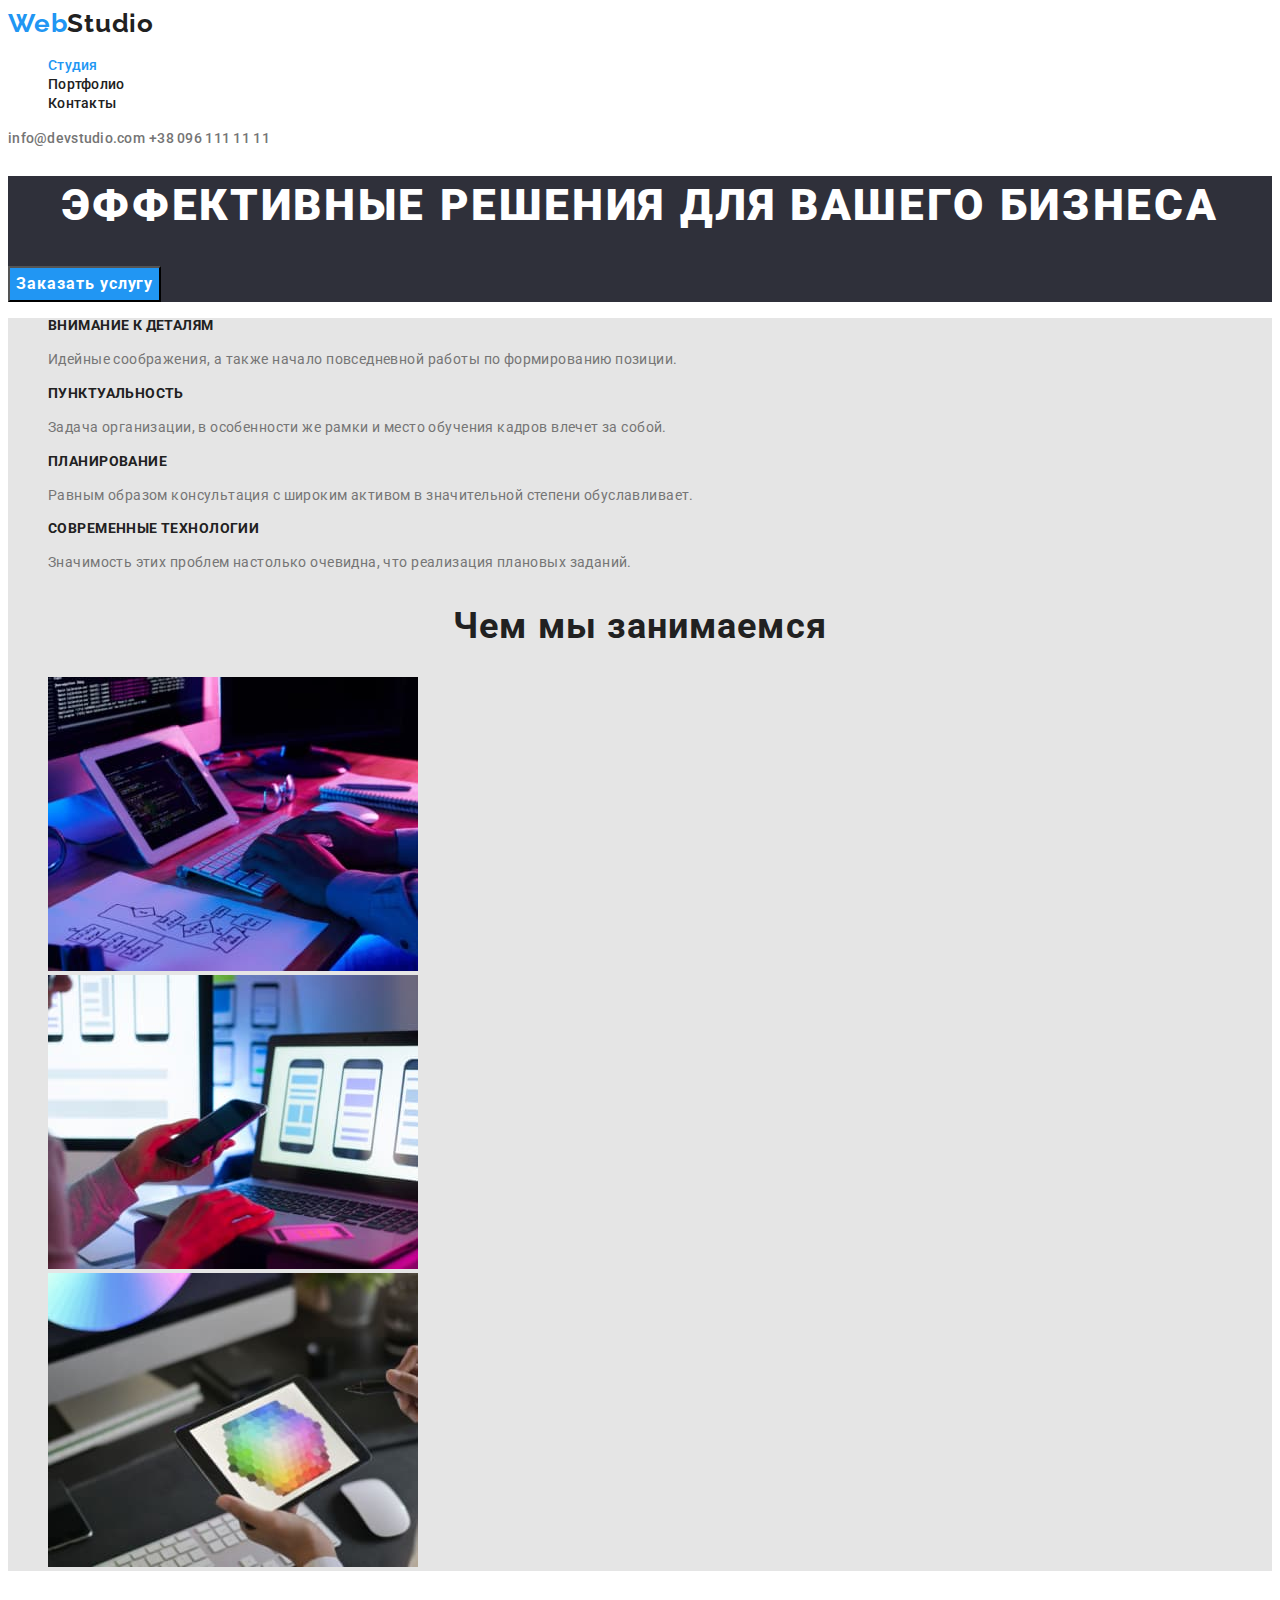
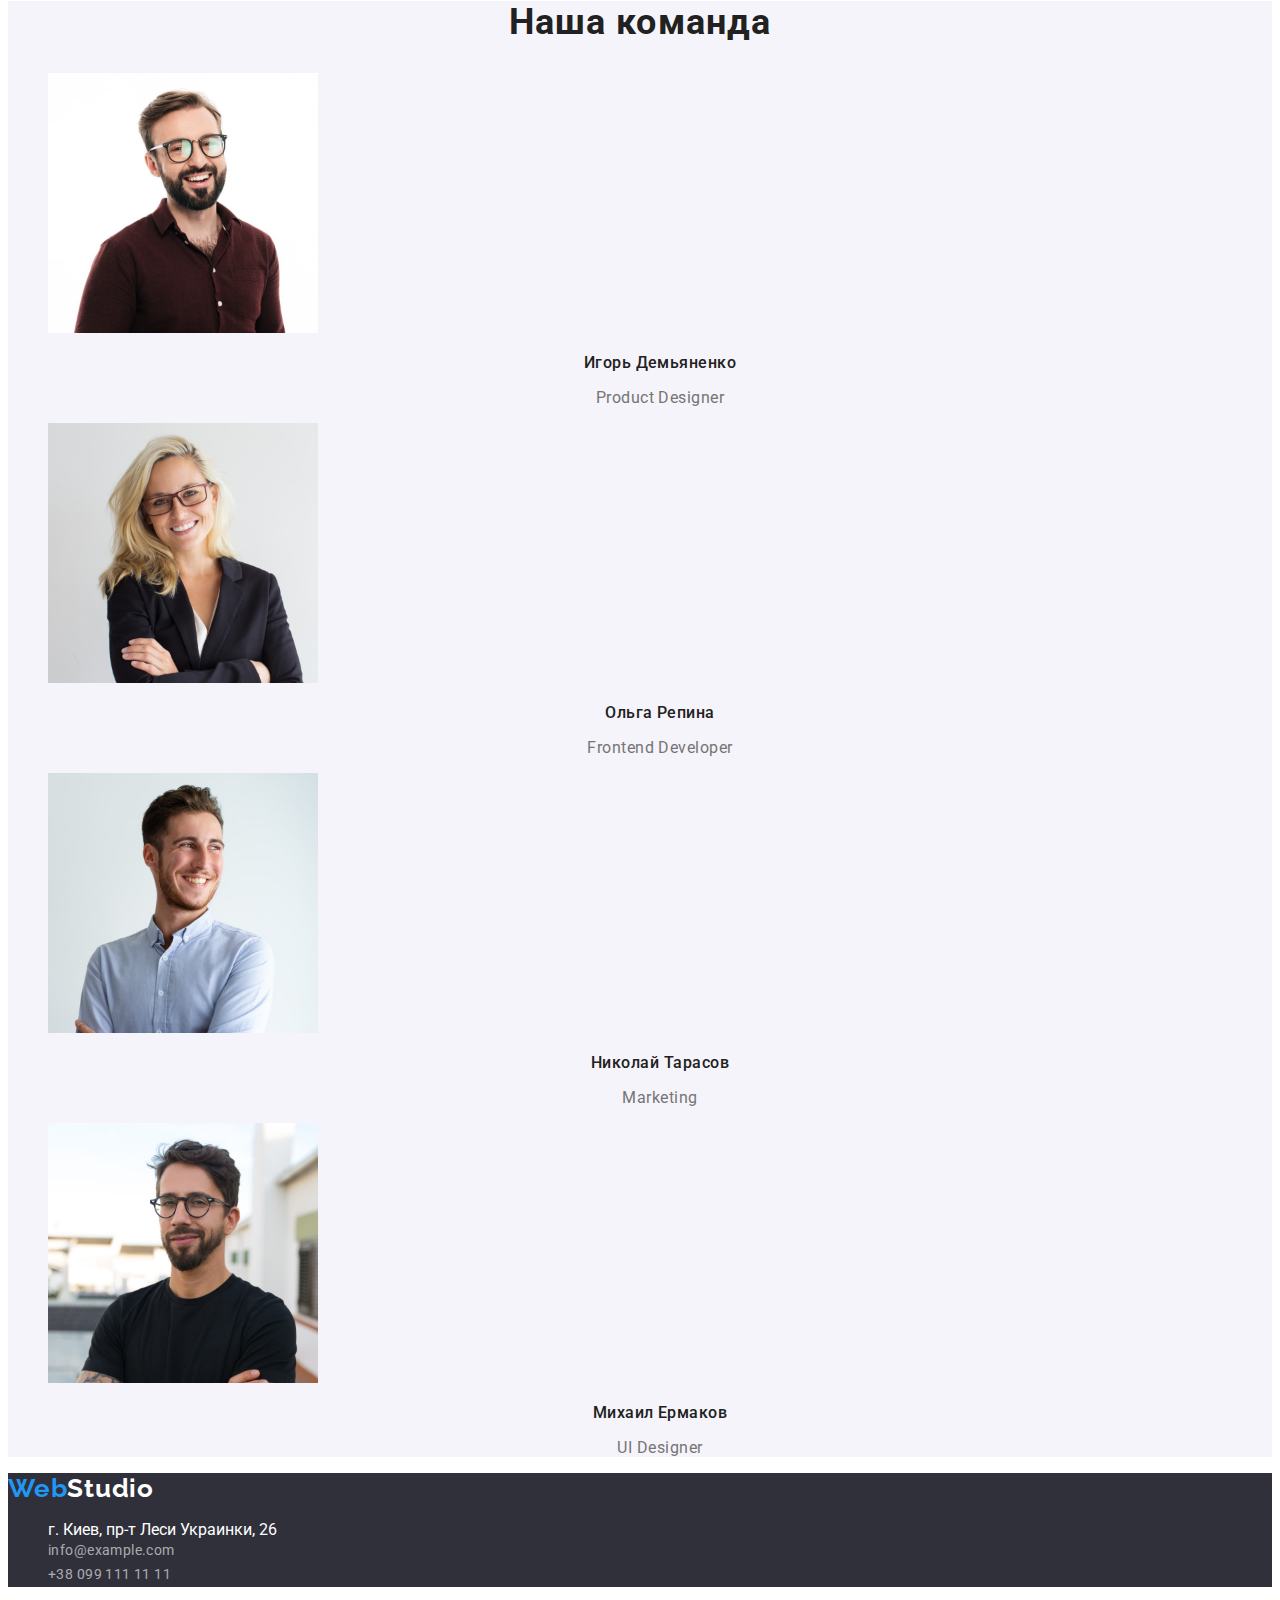
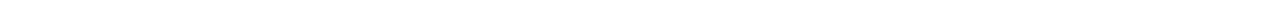
<file: index.html>
<!DOCTYPE html>
<html lang="ru">
<head>
    <meta charset="UTF-8">
    <meta http-equiv="X-UA-Compatible" content="IE=edge">
    <meta name="viewport" content="width=, initial-scale=1.0">
    <link rel="preconnect" href="https://fonts.googleapis.com">
    <link rel="preconnect" href="https://fonts.gstatic.com" crossorigin>
    <link href="https://fonts.googleapis.com/css2?family=Raleway:wght@700&family=Roboto:wght@400;500;700;900&display=swap"
        rel="stylesheet">
    <link rel="stylesheet" href="./css/styles.css" />
    <title>WebStudio</title>
</head>
<body class="body">
    <header>
    <a class="logo link" href=""><span>Web</span>Studio</a>
       
<nav>
    <ul class="site-nav list">
        <li><a href="" class="link current">Студия</a></li>
        <li><a href="./portfolio.html" class="link">Портфолио</a></li>
        <li><a href="" class="link">Контакты</a></li>
    </ul>
</nav>
<a class="header-mail link" href="mail:info@devstudio.com">info@devstudio.com</a>
<a class="header-tel link" href="tel:+380961111111">+38 096 111 11 11</a>
    </header>
    <main>
       <section class="hero">
            <h1 class="hero-title">Эффективные решения для вашего бизнеса</h1>
            <button type="button" class="hero-button">Заказать услугу</button>
       </section>
        <section class="section">
            <ul class="list">
                <li>
                    <h3 class="section-title">Внимание к деталям</h3>
                    <p class="section-text">Идейные соображения, а также начало повседневной работы по формированию позиции.</p>
                </li>
                <li>
                    <h3 class="section-title">Пунктуальность</h3>
                    <p class="section-text">Задача организации, в особенности же рамки и место обучения кадров влечет за собой.</p>
                </li>
                <li>
                    <h3 class="section-title">Планирование</h3>
                    <p class="section-text">Равным образом консультация с широким активом в значительной степени обуславливает.</p>
                </li>
                <li>
                    <h3 class="section-title">Современные технологии</h3>
                    <p class="section-text">Значимость этих проблем настолько очевидна, что реализация плановых заданий.</p>
                </li>
            </ul>
            <h2 class="title">Чем мы занимаемся</h2>
            <ul class="list">
                <li><img src="./images/img-1.jpg" alt="внимание к деталям" width="370" height="294"></li>
                <li><img src="./images/img-2.jpg" alt="планирование" width="370" height="294"></li>
                <li><img src="./images/img-3.jpg" alt="современные технологии" width="370" height="294"></li>
            </ul>
        </section>
        <section class="section-part">
            <h2 class="title">Наша команда</h2>
            <ul class="list">
                <li>
                    <img src="./images/img-4.jpg" alt="дизайнер продукта" width="270" height="260">
                    <h3 class="part-title">Игорь Демьяненко</h3>
                    <p class="part-text">Product Designer</p>
                </li>
                <li>
                    <img src="./images/img-5.jpg" alt="фронтенд-разработчик" width="270" height="260">
                    <h3 class="part-title">Ольга Репина</h3>
                    <p class="part-text">Frontend Developer</p>
                </li>
                <li>
                    <img src="./images/img-6.jpg" alt="маркетинг" width="270" height="260">
                    <h3 class="part-title">Николай Тарасов</h3>
                    <p class="part-text">Marketing</p>
                </li>
                <li>
                    <img src="./images/img-7.jpg" alt="дизайнер интерфейса" width="270" height="260">
                    <h3 class="part-title">Михаил Ермаков</h3>
                    <p class="part-text">UI Designer</p>
                </li>
            </ul>
        </section>
    </main>
    <footer class="footer">
        <a class="footer-logo link" href=""><span>Web</span>Studio</a>
        <address>
<ul class="footer-list list">
    <li><a class="footer-address link" href="https://goo.gl/maps/FsZRRayFp5QSdKzL8" target="_blank" rel="noopener noindex nofollow" class="link">г. Киев, пр-т Леси Украинки, 26</a></li>
    <li><a class="footer-link link" href="mail:info@example.com" class="link">info@example.com</a></li>
    <li><a class="footer-link link" href="tel:+380991111111" class="link">+38 099 111 11 11</a></li>
</ul>
        </address>
    </footer>
</body>
</html>
</file>
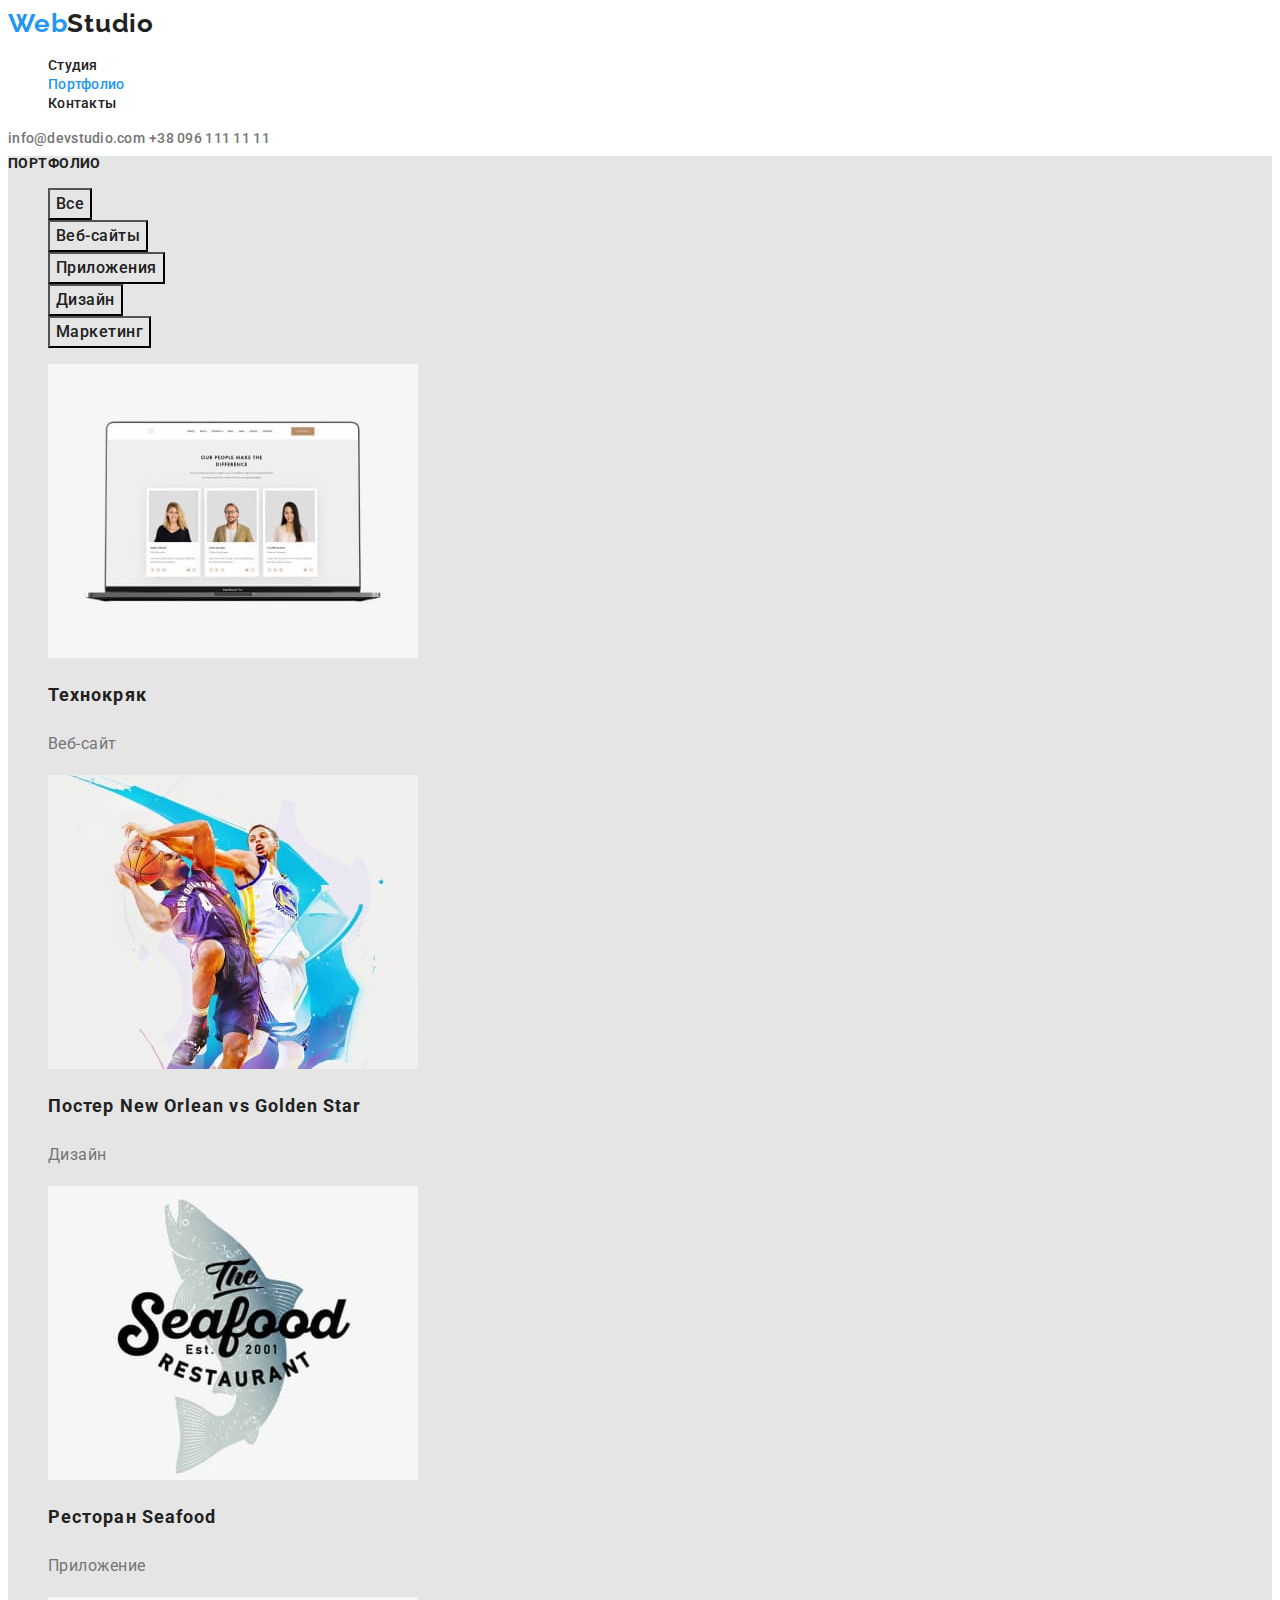
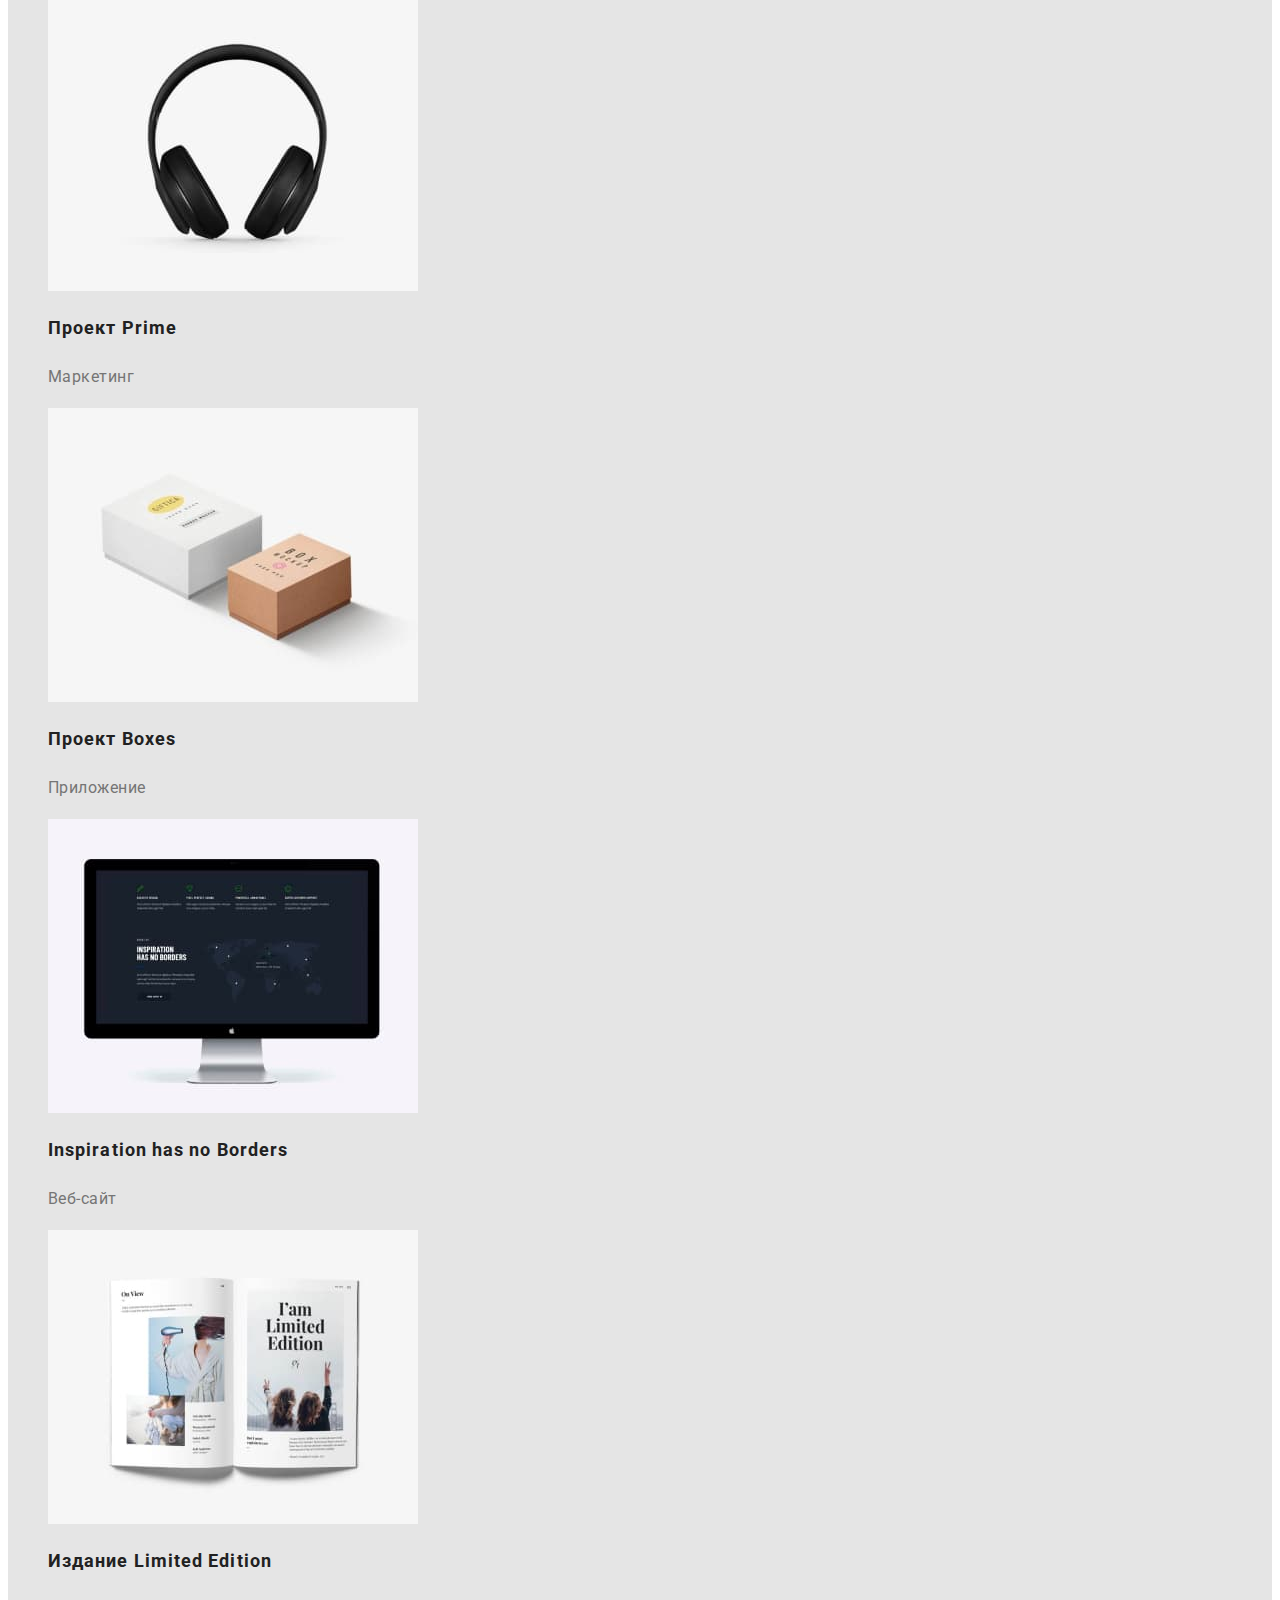
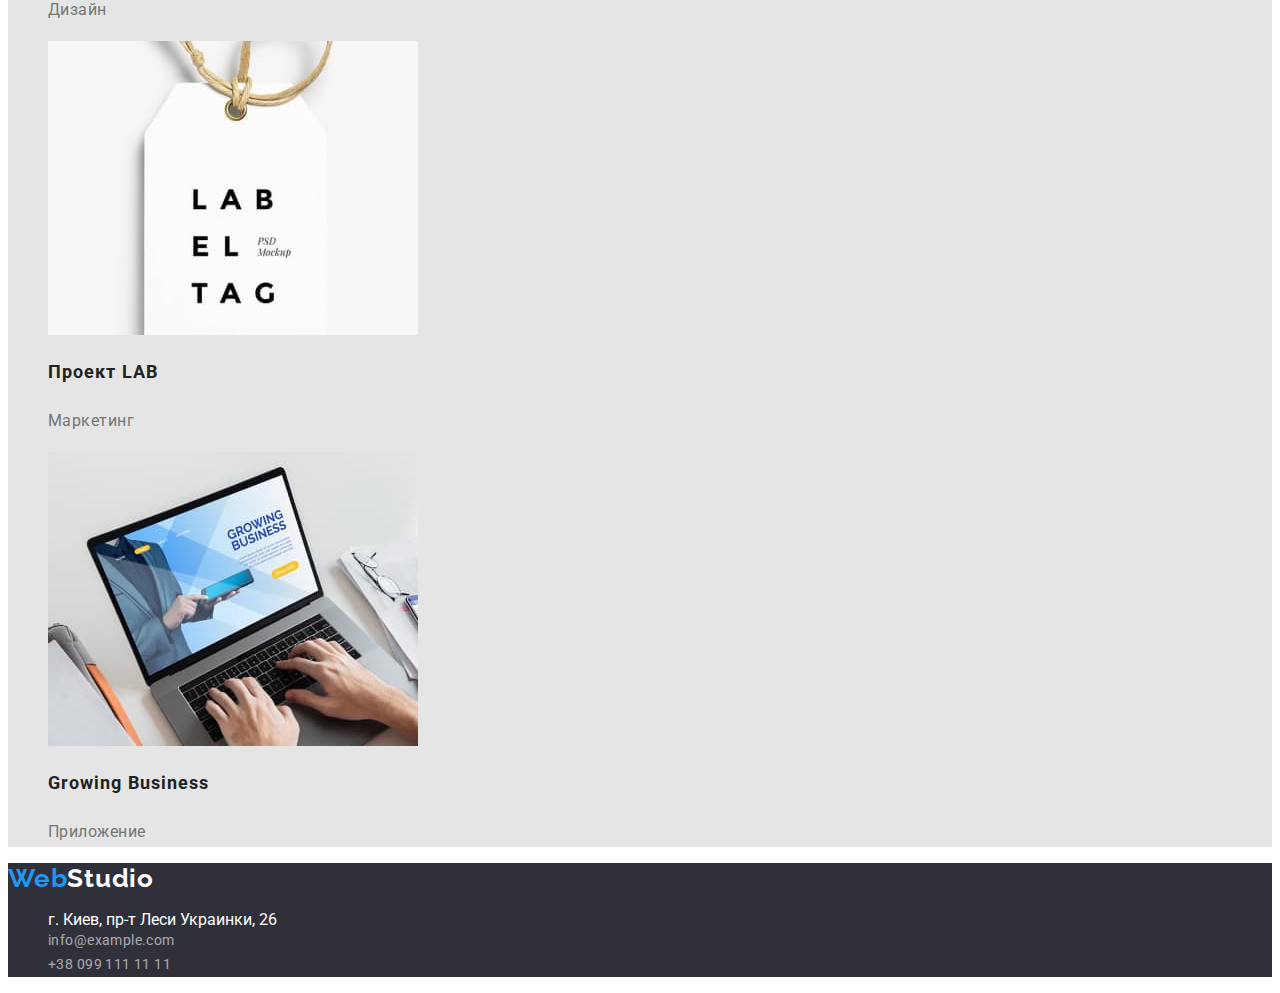
<file: portfolio.html>
<!DOCTYPE html>
<html lang="ru">
<head>
    <meta charset="UTF-8">
    <meta http-equiv="X-UA-Compatible" content="IE=edge">
    <meta name="viewport" content="width=, initial-scale=1.0">
    <link rel="preconnect" href="https://fonts.googleapis.com">
    <link rel="preconnect" href="https://fonts.gstatic.com" crossorigin>
    <link href="https://fonts.googleapis.com/css2?family=Raleway:wght@700&family=Roboto:wght@400;500;700;900&display=swap"
        rel="stylesheet">
    <link rel="stylesheet" href="./css/styles.css" />
    <title>Портфолио</title>
</head>
<body class="body">
    <header>
        <a class="logo link" href="./index.html"><span>Web</span>Studio</a>
        <nav>
            <ul class="site-nav list">
                <li><a href="" class="link">Студия</a></li>
                <li><a href="" class="link current">Портфолио</a></li>
                <li><a href="" class="link">Контакты</a></li>
            </ul>
        </nav>
        <a class="header-mail link" href="mail:info@devstudio.com">info@devstudio.com</a>
        <a class="header-tel link" href="tel:+380961111111">+38 096 111 11 11</a>
    </header>
    <main class="main">
        <section>
            <h1 class="section-title">Портфолио</h1>
           <ul>
               <li class="list"><button class="section-btn" type="button">Все</button></li>
               <li class="list"><button class="section-btn" type="button">Веб-сайты</button></li>
               <li class="list"><button class="section-btn" type="button">Приложения</button></li>
               <li class="list"><button class="section-btn" type="button">Дизайн</button></li>
               <li class="list"><button class="section-btn" type="button">Маркетинг</button></li>
           </ul>
           <ul>
               <li class="list">
                   <a class="link" href="">
                       <img src="./images/img-2-1.jpg" alt="веб-сайт" width="370" height="294">
                       <h2 class="portfolio-title">Технокряк</h2>
                       <p class="portfolio-text">Веб-сайт</p>
                   </a>
               </li>
               <li class="list">
                   <a class="link" href="">
                       <img src="./images/img-2-2.jpg" alt="дизайн" width="370" height="294">
                       <h2 class="portfolio-title">Постер New Orlean vs Golden Star</h2>
                       <p class="portfolio-text">Дизайн</p>
                   </a>
               </li>
               <li class="list">
                   <a class="link" href="">
                       <img src="./images/img-2-3.jpg" alt="приложение" width="370" height="294">
                       <h2 class="portfolio-title">Ресторан Seafood</h2>
                       <p class="portfolio-text">Приложение</p>
                   </a>
               </li>
               <li class="list">
                   <a class="link" href="">
                       <img src="./images/img-2-4.jpg" alt="маркетинг" width="370" height="294">
                       <h2 class="portfolio-title">Проект Prime</h2>
                       <p class="portfolio-text">Маркетинг</p>
                   </a>
               </li>
               <li class="list">
                   <a class="link" href="">
                       <img src="./images/img-2-5.jpg" alt="приложение" width="370" height="294">
                       <h2 class="portfolio-title">Проект Boxes</h2>
                       <p class="portfolio-text">Приложение</p>
                   </a>
               </li>
               <li class="list">
                   <a class="link" href="">
                       <img src="./images/img-2-6.jpg" alt="веб-сайт" width="370" height="294">
                       <h2 class="portfolio-title">Inspiration has no Borders</h2>
                       <p class="portfolio-text">Веб-сайт</p>
                   </a>
               </li>
               <li class="list">
                   <a class="link" href="">
                       <img src="./images/img-2-7.jpg" alt="дизайн" width="370" height="294">
                       <h2 class="portfolio-title">Издание Limited Edition</h2>
                       <p class="portfolio-text">Дизайн</p>
                   </a>
               </li>
               <li class="list">
                   <a class="link" href="">
                       <img src="./images/img-2-8.jpg" alt="маркетинг" width="370" height="294">
                       <h2 class="portfolio-title">Проект LAB</h2>
                       <p class="portfolio-text">Маркетинг</p>
                   </a>
               </li>
               <li class="list">
                   <a class="link" href="">
                       <img src="./images/img-2-9.jpg" alt="приложение" width="370" height="294">
                       <h2 class="portfolio-title">Growing Business</h2>
                       <p class="portfolio-text">Приложение</p>
                   </a>
               </li>
           </ul>
        </section>
    </main>
<footer class="footer">
    <a class="footer-logo link" href=""><span>Web</span>Studio</a>
    <address>
        <ul class="footer-list list">
            <li><a class="footer-address link" href="https://goo.gl/maps/FsZRRayFp5QSdKzL8" target="_blank" rel="noopener noindex nofollow">г. Киев,
                    пр-т Леси Украинки, 26</a></li>
            <li><a class="footer-link link" href="mail:info@example.com">info@example.com</a></li>
            <li><a class="footer-link link" href="tel:+380991111111">+38 099 111 11 11</a></li>
        </ul>
    </address>
</footer>
</body>
</html>
</file>
<file: css/styles.css>
:root{
    --body-color: #212121; 
    --title-color: #FFFFFF;  
    --header-color: #757575; 
    --section-color: #E5E5E5; 
    --main-color:#2F303A; 
    --accent-color: #2196F3;
}
/* body */
.body{
    color: var(--body-color);

    font-family: 'Roboto', sans-serif;;
}
.link{
    text-decoration: none;
}
.list {
    list-style: none;
}
/* logo */
.logo{
color: var(--body-color);

font-family: 'Raleway', sans-serif;
font-weight: 700;
font-size: 26px;
line-height: 1.19;
letter-spacing: 0.03em;
}
span {
    color: var(--accent-color);
}
/* site-nav */
.site-nav .link{
    color: var(--body-color);

    font-weight: 500;
    font-size: 14px;
    line-height: 1.14;
    letter-spacing: 0.02em;
}

.site-nav .link:hover,
.site-nav .link:focus{
    color: var(--accent-color);
}
.site-nav .link.current{
    color: var(--accent-color);
}
.header-mail,
.header-tel{
    color: var(--header-color);
    
    font-weight: 500;
    font-size: 14px;
    line-height: 1.14;
    letter-spacing: 0.02em;
}
.header-mail:hover,
.header-mail:focus {
    color: var(--accent-color);
}
.header-tel:hover,
.header-tel:focus {
    color: var(--accent-color);
}
/* hero */
.hero{
    background-color: var(--main-color);
}
.hero-title{
    color: var(--title-color);

    font-weight: 900;
    font-size: 44px;
    line-height: 1.36;
    text-align: center;
    letter-spacing: 0.06em;
    text-transform: uppercase;
}
.hero-button{
    background-color: var(--accent-color);
    color: var(--title-color);

    font-family: inherit;
    font-weight: 700;
    font-size: 16px;
    line-height: 1.88;
    display: flex;
    align-items: center;
    text-align: center;
    letter-spacing: 0.06em;
}
/* section */
.section{
    background-color: var(--section-color);
}
.section-title{
    color: var(--body-color);

    font-weight: 700;
    font-size: 14px;
    line-height: 1.14;
    letter-spacing: 0.03em;
    text-transform: uppercase;
}
.section-text{
    color: var(--header-color);

    font-weight: 400;
    font-size: 14px;
    line-height: 1.71;
    letter-spacing: 0.03em;
}
.title{
    color: var(--body-color);

    font-weight: 700;
    font-size: 36px;
    line-height: 1.17;
    text-align: center;
    letter-spacing: 0.03em;
}
/* section-part */
.section-part{
    background-color: #F5F4FA;
}
.part-title{
    color: var(--body-color);

    font-weight: 500;
    font-size: 16px;
    line-height: 1.19;
    text-align: center;
    letter-spacing: 0.03em;
}
.part-text{
    color: var(--header-color);

    font-weight: 400;
    font-size: 16px;
    line-height: 1.19;
    text-align: center;
    letter-spacing: 0.03em;
}
/* footer */
.footer{
    background-color: var(--main-color);
}
.footer-list{
    color: var(--title-color);
}
.footer-logo{
    color: var(--title-color);

    font-family: 'Raleway', sans-serif;
    font-weight: 700;
    font-size: 26px;
    line-height: 1.19;
    letter-spacing: 0.03em;
}
.footer-address{
    color: var(--title-color);
    font-style: normal;
}
.footer-address:hover,
.footer-address:focus {
    color: var(--accent-color);
}
.footer-link{
    color: rgba(255, 255, 255, 0.6);

    font-weight: 400;
    font-size: 14px;
    line-height: 1.71;
    letter-spacing: 0.03em;
    font-style: normal;
}
.footer-link:hover,
.footer-link:focus {
    color: var(--accent-color);
}
/* portfolio */
.main{
    background-color: var(--section-color);
}
.section-btn{
    background-color: var(--section-color);
    color: var(--body-color);

    font-family: inherit;
    font-weight: 500;
    font-size: 16px;
    line-height: 1.62;
    text-align: center;
    letter-spacing: 0.03em;
}
.section-btn:hover,
.section-btn:focus {
   background-color: var(--accent-color);
   color: var(--title-color);
}
.portfolio-title{
    color: var(--body-color);

    font-weight: 700;
    font-size: 18px;
    line-height: 2;
    letter-spacing: 0.06em;
}
.portfolio-text{
    color: var(--header-color);

    font-weight: 400;
    font-size: 16px;
    line-height: 1.88;
    letter-spacing: 0.03em;
}
</file>
